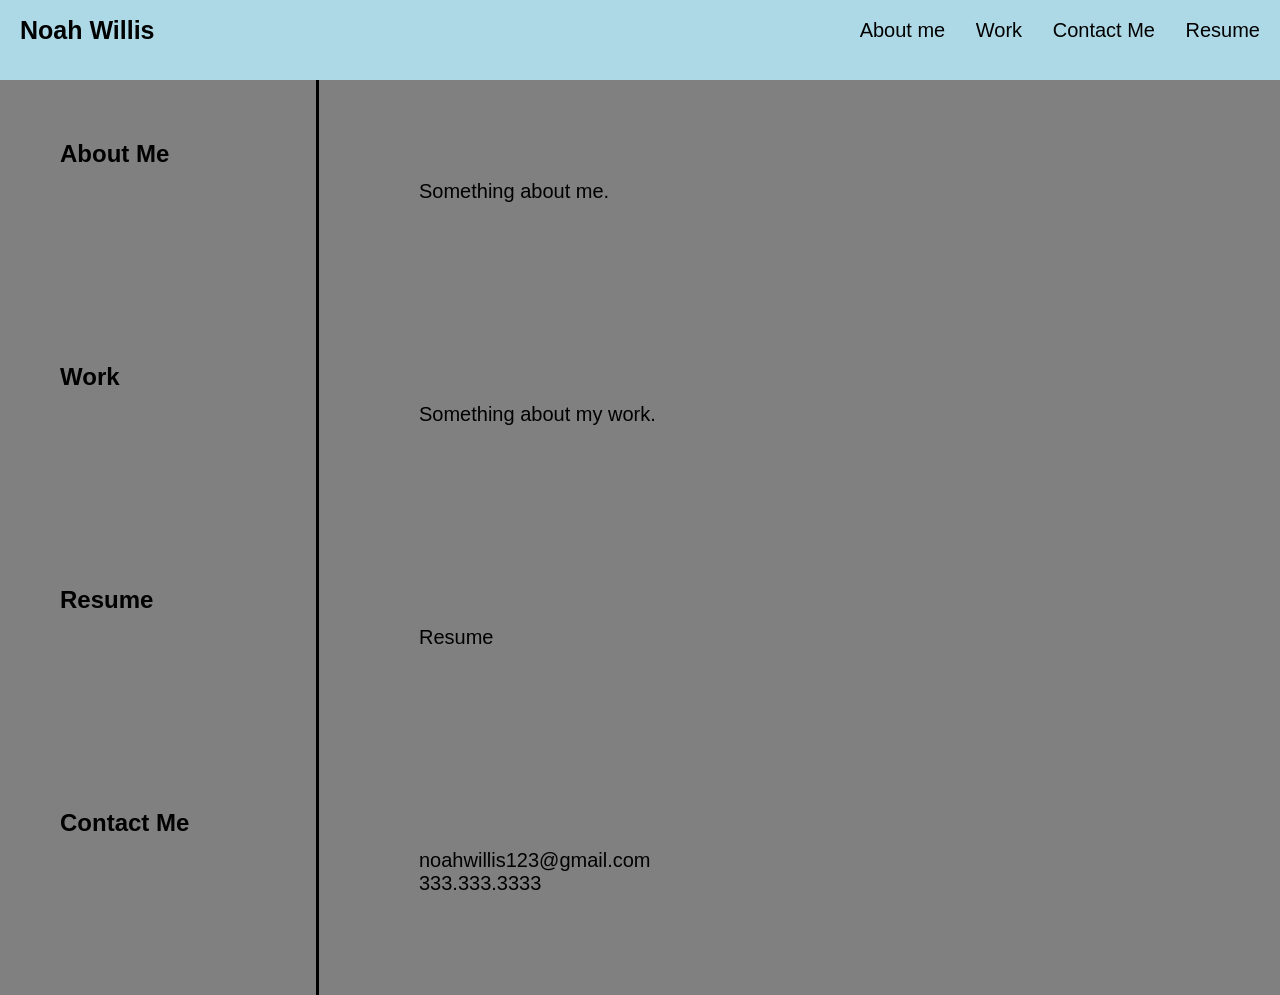
<file: index.html>
<!DOCTYPE html>
<html lang="en-US">

<head>
    <meta charset="UTF-8" />
    <meta name="viewport" content="width=device-width, initial-scale=1.0">
    <link rel="stylesheet" href="./style.css"> 
    <title>Personal Portfolio</title>
</head>

<body>
    <header>
          <nav class="header">
            <h1>Noah Willis</h1>
            <div>
                <ul>
                    <li><a href="">About me</a></li>
                    <li><a href="">Work</a></li>
                    <li><a href="">Contact Me</a></li>
                    <li><a href="">Resume</a></li>
                </ul>
            </div>
        </nav>
    </header>
     <main>
        <section class="column">
            <div class="row">
                <h2 class="title">About Me</h2>
                <div class="column">
                    <div class="container2">
                    <p>
                        Something about me.
                    </p>
                    </div>
                </div>
            </div>
            <div class="row">
                <h2 class="title">Work</h2>
                <div class="container2">
                <p>
                    Something about my work.
                </p>
                </div>
            </div>
            <div class="row">
                <h2 class="title">Resume</h2>
                <div class="container2">
                <p>
                    Resume
                </p>
                </div>
            </div>
            <div class="row">
                <h2 class="title">Contact Me</h2>
                <div class="container2">
                <p>
                    noahwillis123@gmail.com
                </p>
                <p> 
                    333.333.3333
                </p>
                </div>
             </div>
        </div>
        </section>
</main>
</body>
    
</html>
</file>
<file: style.css>
*{
    font-family: sans-serif; 
    padding: 0;
    margin: 0;
}

header {
    height: 80px;
    width: 100%;
    line-height: 60px;
    background-color: lightblue; 
    color: black;
}

body {
    background-color: gray;
    display: block;
}

h1 {
    text-align: center;
    font-size: 25px;
}

.row {
    display: flex;
}

 .title {
    width: 20%;
    padding-top: 60px;
    margin-left: 60px;
    border-right: solid;
 }

.column{
    display: flex;
    flex-direction: column;
}

.header h1{
    display: inline-block;
    text-align: center;
    margin-left: 20px;
} 

 .container{
    display: flex; 
    font-size: 20px;
    border: 10px solid blue;
    padding: 25px;
    margin: 35px;
    color: black;
    background-color: lightslategray;
    height: 900px;
} 
 
.container2 {
    width: 50%;
    padding: 50px; 
    margin: 50px;
}

a {
    color: black;
    text-decoration: none;
}

.header div {
    margin-right: 20px;
    float: right;
    font-size: 20px;
}

.header div ul {
    list-style-type: none;
}

.header div ul li {
    display: inline-block;
    margin-left: 25px;
}

p {
    font-size: 20px;

}

div a:hover {
    color: blue;
}


@media (min-height: 680px), screen and (orientation: portrait) {
    .container2 {
      
    }
  }
</file>
